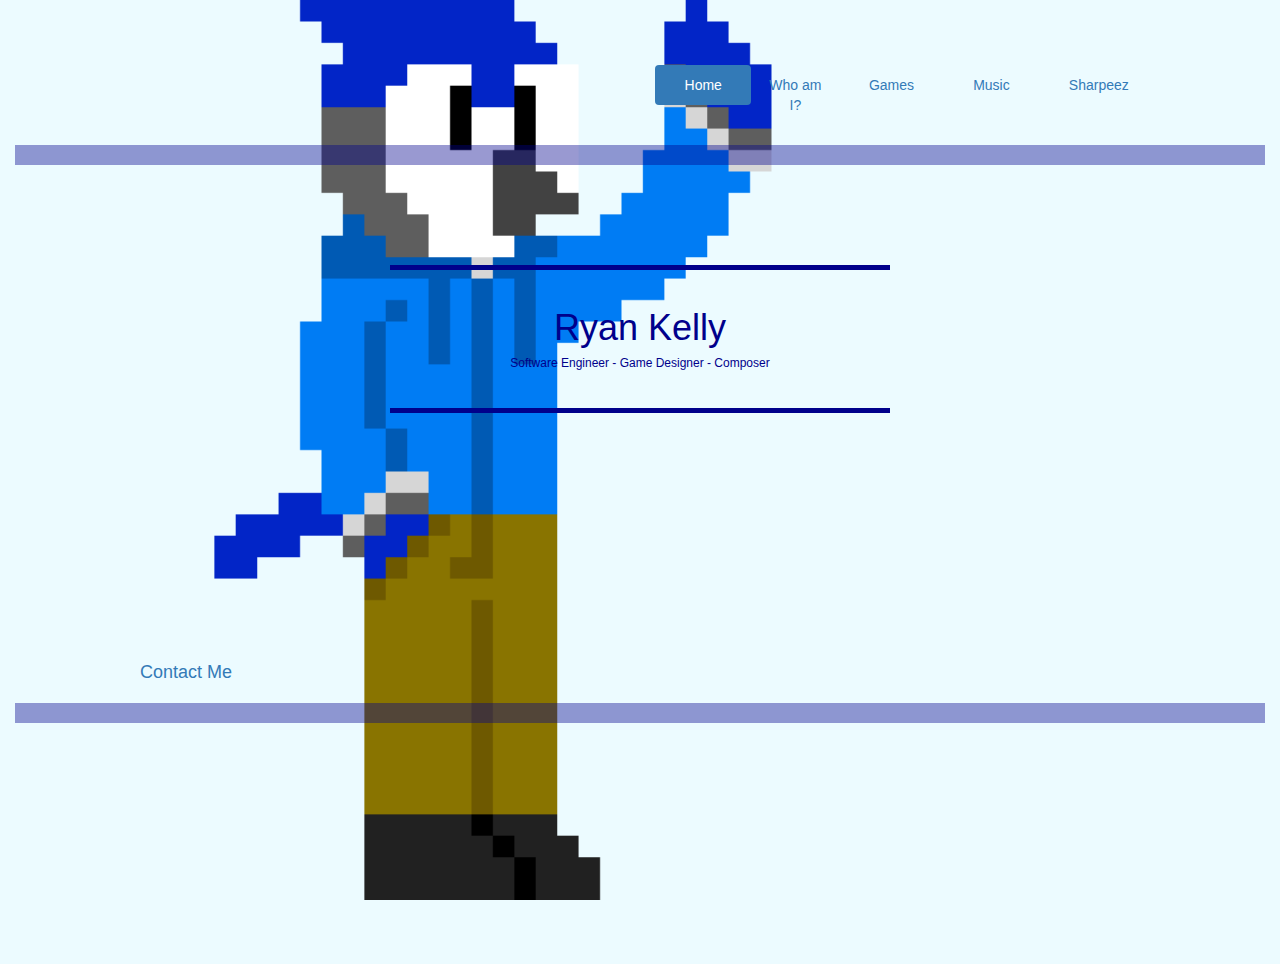
<file: index.html>
<!DOCTYPE html>
<html lang="en">
    <head>
        <title>Ryan Kelly</title>
        <meta charset="utf-8">
        <meta name="viewport" content="width=device-width, initial-scale=1">

        <!-- Latest compiled and minified CSS -->
        <link rel="stylesheet" href="https://maxcdn.bootstrapcdn.com/bootstrap/3.3.7/css/bootstrap.min.css">

        <!-- jQuery library -->
        <script src="https://ajax.googleapis.com/ajax/libs/jquery/3.2.1/jquery.min.js"></script>

        <!-- Latest compiled JavaScript -->
        <script src="https://maxcdn.bootstrapcdn.com/bootstrap/3.3.7/js/bootstrap.min.js"></script> 

        <!-- Animate.css -->
        <link rel="stylesheet" href="https://cdnjs.cloudflare.com/ajax/libs/animate.css/3.5.2/animate.min.css">


        <!-- MY Style Sheet -->
        <link rel="stylesheet" href="style.css">

    </head>


    <div class="container-fluid">
        <div class="row"> 
            <div class="col-sm-12"></div>
        </div>

        <!--
        <div class="row">
            <div class="col-sm-5"></div>
            <div class="col-sm-1">
                <a href="#" class="btn btn-info" role="button">Home</a>
            </div>
            <div class="col-sm-1">
                <a href="#" class="btn btn-info" role="button">Who am I?</a>
            </div>
            <div class="col-sm-1">
                <a href="#" class="btn btn-info" role="button">Games</a>
            </div>
            <div class="col-sm-1">
                <a href="#" class="btn btn-info" role="button">Music</a>
            </div>
            <div class="col-sm-1">
                <a href="#" class="btn btn-info" role="button">Sharpeez</a>
            </div>
            <div class="col-sm-2"></div>
        </div>
        -->

        <div class="row">
            <div class="col-sm-6"></div>
            <div class="col-sm-5">
                <ul class="nav nav-pills nav-justified">
                    <li class="active"><a data-toggle="tab" href="#home">Home</a></li>
                    <li><a data-toggle="tab" href="#whoami">Who am I?</a></li>
                    <li><a data-toggle="tab" href="#games">Games</a></li>
                    <li><a data-toggle="tab" href="#music">Music</a></li>
                    <li><a data-toggle="tab" href="#sharpeez">Sharpeez</a></li>
                </ul>
            </div>
            <div class="col-sm-1"></div>
        </div>

        <hr class="blueBar">

        <div class="tab-content">

            <!-- Home Tab -->
            <div id="home" class="tab-pane active animated fadeInRight">
                <hr class="homeLine" id="homeLineTop">
                <h1 id="homeHeader">Ryan Kelly</h1>
                <h6 id="homeText">Software Engineer - Game Designer - Composer</h6>
                <hr class="homeLine" id="homeLineBottom">

                
            </div>

            <!-- Who am I Tab -->
            <div id="whoami" class="tab-pane animated fadeInRight tabWithBackground">
                <br>
                <h2 id="whoamiHeader">Who am I?</h2>
                <br>
                <div class="row">
                    <div class="col-sm-8" id="whoamiText">
                        <p>Hey there, I'm Ryan Kelly, and I'm a Software Engineer. I currently work for Persistent Systems as a consultant working for IBM. I have a M.S. in Computer Science from Johns Hopkins University with a focus in cybersecurity, and a B.S. in Computer Science from Stony Brook University.
                            <br>
                            <br>
                            My two loves are for video games and music. It's rare to find me spending my free time on anything other than one of those. I enjoy creating and playing both music and video games, and hope to one day make a living off of it. I'd be just as happy making a game as I would be writing its soundtrack.
                        </p>
                        <a href="Resume2023.pdf">
                            <div class="col-sm-3" id="whoamiResumeBox">
                                <h3>Résumé</h3>
                            </div>
                        </a>
                    </div>
                    <div class="col-sm-2">
                        <img src="picOfMe.jpeg" alt="Picture of Me" id="whoamiPicOfMe"> <!-- ~~~~~~~~~~~~~~~~~TEMP PIC~~~~~~~~~~~~~~~~~ -->
                    </div>
                </div>
                <br>
                <hr style="opacity: 0;">
            </div>

            <!-- Games Tab -->
            <div id="games" class="tab-pane animated fadeInRight tabWithBackground">
                <br>
                <h2 id="gamesHeader">Games</h2>
                <br>
                <p id="gamesText">
                    Over the last couple of years I've created many different games, both physical and digital. Here are some of my more noteworthy projects:
                </p>
                <br>
                <br>
                <h4 class="gamesSubHeader">Unity 3D Games</h4>
                <br>
                <div class="row gamesBox">
                    <div class="col-sm-2 gamesBoxPic">
                        <a href="http://www3.cs.stonybrook.edu/~richard/projects/FallingSimulator2014/index.html"><img src="fallingSimulatorIcon.png" alt="Falling Simulator Icon" id="fsPic"></a>
                    </div>
                    <div class="col-sm-2 gamesBoxTitle">
                        <h5>Falling Simulator 2014</h5>
                    </div>
                    <div class="col-sm-6 gamesBoxText" id="fallingSimulatorText">
                        <p>
                            My project for CSE 381: Advanced Game Programming, Falling Simulator was the result of a joke that me and my partner Alice Quiros ended up turning into a full experience. With randomly spawned objects to avoid and powerups which range from helpful parachutes to harmful twisters which send you spinning out of control, Falling Simulator is an unpredictable game that I like to describe as "stupid fun".
                            <br>
                            <br>
                            The game was taken to the 2015 Stony Brook Game Programming Competition, where it took 3rd place.
                        </p>
                    </div>
                </div>
                <div class="row gamesBox">
                    <div class="col-sm-2 gamesBoxPic">
                        <a href="http://piccolomaster336.github.io/GradGame/"><img src="gradGameIcon.png" alt="Grad Game Icon" id="gradGamePic"></a>
                    </div>
                    <div class="col-sm-2 gamesBoxTitle">
                        <h5>Graduation Game</h5>
                    </div>
                    <div class="col-sm-6 gamesBoxText">
                        <p>
                            A game I made over the course of about 2 days as a graduation gift for my friends. The goal is simple: collect all of the cubes hidden around the level. However, every time you grab a cube, a sphere spawns in the sky above you and begins to hunt you down. Can you avoid them long enough to find every cube?
                        </p>
                    </div>
                </div>
                <br>
                <h4 class="gamesSubHeader">Card/Board Games</h4>
                <br>
                <div class="row gamesBox">
                    <div class="col-sm-2 gamesBoxPic">
                        <a href="Instructions.pdf"><img src="pdfIcon.jpeg" alt="PDF Icon" id="pdfPic"></a>
                    </div>
                    <div class="col-sm-2 gamesBoxTitle">
                        <h5>Align 4</h5>
                    </div>
                    <div class="col-sm-6 gamesBoxText">
                        <p>
                            A simple card game I designed, based on the famous game Connect 4. Players take turns playing cards, trying to line up 4 of their cards in a row while flipping their opponent's cards to stop them from winning.
                        </p>
                    </div>
                </div>
                
                <br>
                <hr style="opacity: 0;">
            </div>

            <!-- Music Tab -->
            <div id="music" class="tab-pane animated fadeInRight tabWithBackground">
                <br>
                <h2 id="musicHeader">Music</h2>
                <br>
                <p id="musicText">
                    When not playing games, I like to spend my free time listening to and creating music. I use a variety of tools from GarageBand and Logic Pro X to Famitracker and even Audacity to make both arrangements of existing songs and entirely new music.
                </p>
                <br>
                <br>
                <h4 class="musicSubHeader">Arrangements</h4>
                <br>
                <div class="row musicVideoBoxes">
                    <div class="col-sm-4">
                        <iframe width="560" height="315" src="https://www.youtube.com/embed/q4GT8ralDTw" frameborder="0" allowfullscreen class="musicVideo"></iframe>
                    </div>
                    <div class="col-sm-6 musicVideoBoxContent">
                        <p>
                            A good portion of the music I've made are arrangements of video game music. This piece is a medley of songs from NES games I used to play on the old system in the basement, created in Logic Pro X. <a href="https://www.youtube.com/user/PiccoloMaster336">More arrangements can be found on my YouTube channel.</a>
                        </p>
                    </div>
                </div>
                <div class="row musicVideoBoxes">
                    <div class="col-sm-4">
                        <iframe width="560" height="315" src="https://www.youtube.com/embed/VKOAqJoJxQU" frameborder="0" allowfullscreen class="musicVideo"></iframe>
                    </div>
                    <div class="col-sm-6 musicVideoBoxContent">
                        <p>
                            I also made several arrangements for my college's all-male acappella group, the High C's. I've arranged classics like Isn't She Lovely by Stevie Wonder and Build Me Up Buttercup by The Foundations, as well as lesser known songs like Here We Go by Dispatch, or this one, Spin Me Around by Patent Pending.
                        </p>
                    </div>
                </div>
                <br>
                <hr id="musicDivider">
                <br>
                <h4 class="musicSubHeader">Original Compositions</h4>
                <br>
                <p id="musicOCText">
                    I've also composed original music, including the full soundtracks for the 2 games I worked on for class projects, C[Lock] and Falling Simulator 2014.
                </p>
                <br>
                <br>
                <div class="row musicOCBoxes">
                    <div class="col-sm-4 musicOCBoxAudio">
                        <audio controls>
                            <source src="BottleSong.mp3" type="audio/mpeg">
                            Looks like your browser can&apos;t play this file
                        </audio>
                    </div>
                    <div class="col-sm-6 musicOCBoxText">
                        <p>
                            A song I made in Audacity for my Computer Music class. Every note is made by manipulating a single recording of me blowing into an empty beer bottle, while the percussion comes from modified recordings of me slapping my chest and knee.
                        </p>
                    </div>
                </div>
                <div class="row musicOCBoxes">
                    <div class="col-sm-4 musicOCBoxAudio">
                        <audio controls>
                            <source src="Level 1.mp3" type="audio/mpeg">
                            Looks like your browser can&apos;t play this file
                        </audio>
                    </div>
                    <div class="col-sm-6 musicOCBoxText">
                        <p>
                            The first level theme from the side-scrolling beat-em-up Chromatic Lock (C[Lock] for short). We were going with a retro art style, so chiptune music made in Famitracker seemed like a good choice.
                        </p>
                    </div>
                </div>
                <div class="row musicOCBoxes">
                    <div class="col-sm-4 musicOCBoxAudio">
                        <audio controls>
                            <source src="A Leisurely Drop.mp3" type="audio/mpeg">
                            Looks like your browser can&apos;t play this file
                        </audio>
                    </div>
                    <div class="col-sm-6 musicOCBoxText">
                        <p>
                            The song used in levels 1 and 2 of Falling Simulator 2014, this track was made in Logic Pro X and was meant to sound very light-hearted and happy, like a typical "first level" song.
                        </p>
                    </div>
                </div>
                <br>
                <hr style="opacity: 0;">
            </div>

            <!-- Sharpeez Tab -->
            <div id="sharpeez" class="tab-pane animated fadeInRight tabWithBackground">
                <br>
                <h2 id="sharpeezHeader">Sharpeez</h2>
                <br>
                <p id="sharpeezText">
                    Sharpeez is a website that's best described as "YouTube for comics". The site offers users the ability to both upload comics and create them on the website itself, while also giving plenty of tools for reading other users' comics and interacting through likes and comments. The biggest assignment I've worked on, Sharpeez was a semester long project for CSE 308: Software Engineering.
                    <br>
                    <br>
                    For this project, we worked in teams of 4, with each team member having a specific role. I was my team's Lead Designer. This meant I had the final say on all aesthetic choices, and most of my work was concerned with the front-end, using HTML, CSS and Javascript.
                </p>
                <br>
                <a href="http://www.sharpeezcomics.appspot.com"><img src="sharpeezLogo.png" alt="Sharpeez Logo" id="sharpeezLogo"></a>
            </div>
        </div>

        <h4 id="contactText"><a href="mailto:ryankelly336@gmail.com">Contact Me</a></h4>
        <hr class="blueBar">

    </div>


</html>
</file>
<file: style.css>
html{
    height: 100%;
}

body{
    margin-top: 5%;

    height: 100%;

    background: url("Blue Jay Waving x16.png");
    background-size: auto 100%;
    background-repeat: no-repeat;
    background-color: #ecfbff;
    background-attachment: fixed;
    background-position: fixed;
}

.blueBar {
    height: 20px;
    background-color: darkblue;
    opacity: 0.4;
    border-top: 0px;
}

#contactText{
    margin-top: 2%;
    margin-left: 10%;
    color: darkblue;
}


/* ~~~~~~ Home ~~~~~~ */

#homeHeader, #homeText{
    color: darkblue;
    text-align: center;
}

#homeText{
    color: darkblue;
}

.homeLine{
    background-color: darkblue;
    height: 5px;
    border-top: 0px;
    margin-left: 30%;
    margin-right: 30%;
}

#homeLineTop{
    margin-top: 8%;
    margin-bottom: 3%;
}

#homeLineBottom{
    margin-top: 3%;
    margin-bottom: 20%;
}


/* ~~~~~~ General Tab Background ~~~~~~ */

.tabWithBackground{
    background-color: rgba(255, 255, 255, .85);
    margin-left: 10%;
    margin-right: 15%;
}


/* ~~~~~~ Who am I? ~~~~~~ */

#whoamiHeader, #whoamiText{
    margin-left: 5%;
}

#whoamiHeader{
    color: darkblue;
}

#whoamiResumeBox{
    border: 2px solid black;
    background-color: lightblue;

    margin-top: 3%;
    margin-bottom: 3%;

    width: 30%;
    max-width: 30%;
    min-width: 400px;

    text-align: center;
}

#whoamiPicOfMe{
    margin-bottom: 3%;
    max-width: 80%;
}


/* ~~~~~~ Music ~~~~~~*/

#musicHeader, #musicText, #musicOCText{
    margin-left: 5%;
}

#musicHeader{
    color: darkblue;
}

.musicSubHeader{
    color: blue;
    margin-left: 5%;
}

.musicVideoBoxes{
    margin-left: 5%;
    margin-right: 5%;
    margin-bottom: 3%;
    border: 2px solid black;
    background-color: rgba(173, 216, 230, 0.6);
}

.musicVideoBoxContent{
    vertical-align: middle;
    margin-top: 8%;
    margin-left: 8%;
}

.musicVideo{
    margin-top: 3%;
    margin-bottom: 3%;

    max-width: 100%;
    max-height: 315px;
}

#musicDivider{
    height: 3px;
    background-color: darkblue;
    opacity: 0.6;
}

.musicOCBoxes{
    margin-left: 5%;
    margin-right: 5%;
    margin-bottom: 3%;
    border: 2px solid black;
    background-color: rgba(173, 216, 230, 0.6);
    vertical-align: middle;
}

.musicOCBoxAudio, .musicOCBoxText{
    margin-top: 1%;
    margin-bottom: 1%;
}

.musicOCBoxAudio{
    max-width: 100%;
}


/* ~~~~~~ Sharpeez ~~~~~~ */

#sharpeezHeader, #sharpeezText{
    margin-left: 5%;
    margin-right: 15%;
}

#sharpeezHeader{
    color: darkblue;
}

#sharpeezLogo{
    border: 1px;
    padding: 3px;
    width: 80%;
    margin-left: 5%;
    margin-bottom: 2%;
}
</file>
